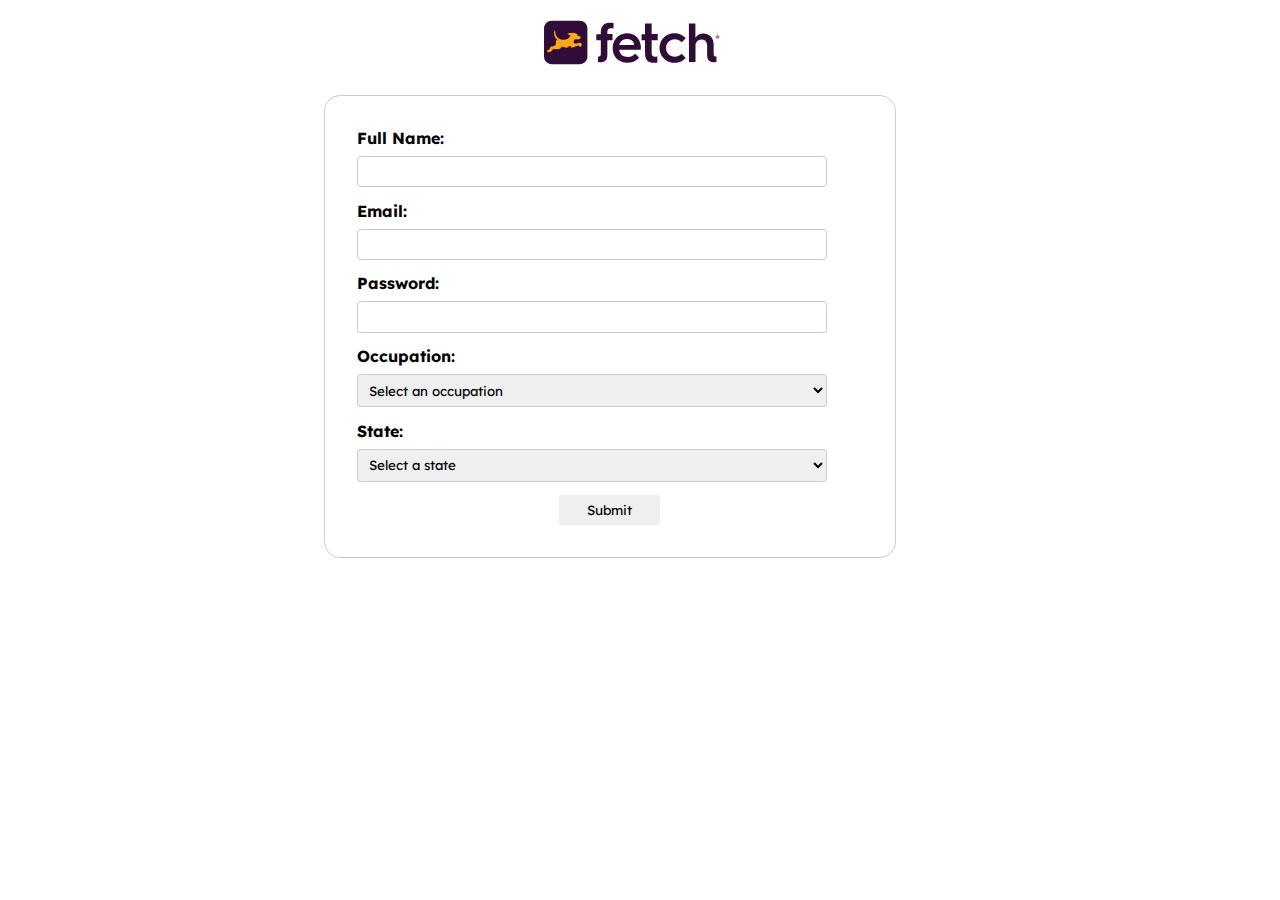
<file: index.html>
<!DOCTYPE html>
<html>
  <head>
     <link rel="stylesheet" href="./style.css">
     <link href='https://fonts.googleapis.com/css?family=Lexend' rel='stylesheet'>
  </head>
  <body>
    <!-- Fetch Logo -->
    <svg class="center" width="210" height="45" viewBox="0 0 256 60" xmlns="http://www.w3.org/2000/svg"><path d="M47.7173 59.0221H10.1719C4.586 59.0221 0.0253906 54.4364 0.0253906 48.8199V11.0684C0.0253906 5.45185 4.586 0.866211 10.1719 0.866211H47.7173C53.3032 0.866211 57.8638 5.45185 57.8638 11.0684V48.8199C57.8638 54.4364 53.2678 59.0221 47.7173 59.0221Z" fill="#300D38"></path><path d="M50.44 33.1432C50.3339 31.5436 49.5915 29.624 45.2077 30.8682C42.945 31.5081 40.8945 31.5436 39.9753 30.6549C39.8693 30.5127 39.7632 30.3705 39.6925 30.2283C39.339 29.5529 39.5157 28.4865 40.3642 27.0646C40.9652 26.0337 41.6723 25.7849 42.4854 25.7849C43.1925 25.7849 43.9703 25.9271 44.9602 25.9271C48.0006 25.856 49.1672 23.9364 49.0258 22.1946C48.9905 21.6614 48.2834 21.8391 46.9753 21.5192C45.6673 21.1993 44.6066 21.377 44.3238 19.493C44.2531 18.9598 43.546 17.7867 41.9551 17.5379C40.8945 17.3601 38.6319 16.2937 36.9349 17.6445L35.4501 17.0046C34.4602 16.7558 34.5309 17.4312 33.6117 17.7867C32.7632 18.0711 31.1369 17.289 31.5965 18.391C31.9501 19.2797 33.3996 20.4528 35.1672 19.884C34.1066 25.1806 29.0511 26.3892 24.844 26.2115C19.2228 25.9982 14.8743 21.2348 15.0864 15.6183C15.1572 13.9831 14.6268 13.521 14.0965 14.3741C13.9551 14.623 13.7784 15.014 13.6723 15.5117C13.6369 15.6894 13.5662 15.8671 13.5309 16.0449C13.0713 18.391 13.6369 23.0833 17.5258 26.1404C17.5258 26.1404 16.2178 27.2068 15.7935 29.1975C15.546 30.335 15.6521 31.2592 15.7228 31.7213C15.7582 31.9346 15.7935 32.0768 15.7935 32.0768C16.147 33.8187 12.9299 34.9917 11.5157 35.2406C11.4097 35.2406 11.3036 35.2761 11.1976 35.2761C10.9854 35.2761 10.8087 35.2761 10.6319 35.2761C10.3844 35.2761 10.1723 35.2406 9.99553 35.205C9.14705 35.1339 8.54604 35.2761 7.98038 37.3734C7.20261 40.3594 4.97533 39.684 4.44503 40.5371C3.59654 41.888 4.86927 42.8833 6.46018 42.9899C7.41473 43.0255 8.51068 42.7766 9.32382 42.0301C12.0814 39.5418 10.7733 38.4043 13.4955 38.6176C13.8491 38.6531 14.2733 38.6887 14.7683 38.7598C17.8087 39.1508 19.9652 39.7906 22.9349 36.5558C22.9349 36.5558 23.1824 36.1648 23.5359 35.8804C23.6774 35.7382 23.8541 35.6316 24.0662 35.5605C24.1369 35.4894 24.5258 35.5249 24.5965 35.5249C25.7632 35.8093 28.344 37.2312 31.2784 36.7336C32.445 36.307 33.5056 35.6316 34.3541 34.7784C34.3541 34.7784 34.8137 34.3519 35.1319 34.7429C35.5208 35.1695 35.9097 35.916 36.3693 36.4136C37.4299 37.5511 37.4299 37.089 39.6571 36.1648C39.8693 36.0581 40.1167 35.9871 40.3996 35.8804C46.1976 33.7476 46.0561 33.0722 47.2228 35.3827C47.4349 35.8093 48.1774 35.8449 48.8844 35.5605C49.7329 35.1695 50.5107 34.3519 50.44 33.1432Z" fill="#FBA919"></path><g opacity="0.1"><path d="M32.3733 34.2096C30.8885 37.2667 25.5148 35.3116 25.4087 34.6717C25.4441 34.2096 25.7976 33.1787 25.4441 33.5342C25.1259 33.8897 23.9946 35.2405 23.5703 35.7737C23.7117 35.6315 23.8885 35.5249 24.1006 35.4538C24.1713 35.3827 24.5602 35.4182 24.6309 35.4182C25.7976 35.7026 28.3784 37.1245 31.3127 36.6269C32.4794 36.2003 33.54 35.5249 34.3885 34.6717C34.3885 34.6717 34.8481 34.2452 35.1663 34.6362C35.1663 34.6362 33.9289 32.5744 33.434 31.7213C33.1158 31.2592 33.0804 32.7522 32.3733 34.2096Z" fill="#414042"></path></g><g opacity="0.1"><path d="M39.5511 24.7541C39.0561 23.7943 36.6521 24.4697 37.748 25.2873C40.6117 27.3846 37.7834 27.4557 39.6925 30.2639C39.339 29.5885 39.5157 28.5221 40.3642 27.1002C40.9652 26.0693 41.6723 25.8205 42.4854 25.8205C42.4854 25.7849 40.046 25.7138 39.5511 24.7541Z" fill="#414042"></path></g><path d="M193.197 4.63477C196.096 4.63477 198.96 4.63477 201.859 4.63477C201.859 10.9978 201.859 17.3252 201.859 23.7949C202.354 23.1195 202.707 22.5152 203.167 21.982C204.899 19.9558 207.162 18.8182 209.778 18.3561C212.748 17.8229 215.682 18.0007 218.475 19.1737C222.01 20.6312 224.167 23.3683 225.298 26.9586C225.97 29.0204 226.147 31.1888 226.182 33.3217C226.182 37.3385 226.182 41.3554 226.217 45.3723C226.217 45.941 226.324 46.5454 226.465 47.1141C226.712 48.0384 227.313 48.5005 228.268 48.536C228.798 48.5716 229.329 48.536 229.93 48.536C229.93 48.6782 229.965 48.8204 229.965 48.9981C229.965 51.0954 229.965 53.2283 229.965 55.3256C229.965 55.5389 229.824 55.8944 229.682 55.8944C226.783 56.4631 223.919 56.6409 221.233 55.1479C219.111 53.9748 218.157 51.9486 217.768 49.638C217.591 48.6427 217.52 47.6118 217.52 46.5809C217.485 42.4929 217.52 38.405 217.52 34.317C217.52 32.824 217.308 31.3665 216.707 29.9802C215.505 27.243 212.783 25.6789 209.672 25.9278C205.217 26.2832 202.106 29.447 202.036 33.9615C201.965 40.9644 202 48.0028 202 55.0057C202 55.2901 202 55.5389 202 55.8588C199.101 55.8588 196.238 55.8588 193.339 55.8588C193.197 38.8315 193.197 21.7687 193.197 4.63477Z" fill="#300D38"></path><path d="M128.677 31.9711C127.263 25.8214 123.728 21.378 117.824 19.0318C114.076 17.5744 110.187 17.4322 106.298 18.2853C100.253 19.6006 95.7984 23.0131 93.3237 28.7719C91.2732 33.4997 91.0964 38.4408 92.3338 43.3819C93.3944 47.6832 95.7277 51.2024 99.5106 53.5841C105.662 57.4588 112.273 57.7787 119.026 55.5036C122.031 54.5083 124.506 52.5532 126.733 50.207C124.965 48.4652 123.233 46.7589 121.536 45.1593C120.404 46.0124 119.379 46.9722 118.177 47.6476C114.889 49.6027 111.319 49.7449 107.677 48.8207C104.849 48.1097 102.692 46.4746 101.384 43.8085C100.748 42.5288 100.394 41.1424 100.359 39.5783C109.975 39.5783 119.521 39.5783 129.031 39.5783C129.314 37.1611 129.278 34.6017 128.677 31.9711ZM120.192 33.393C113.617 33.393 107.112 33.393 100.571 33.393C100.571 32.1844 100.995 31.118 101.596 30.1582C103.364 27.3855 105.98 25.9636 109.127 25.4659C111.849 25.0394 114.394 25.537 116.657 27.1011C118.708 28.523 119.98 30.4426 120.157 33.002C120.192 33.1087 120.192 33.2153 120.192 33.393Z" fill="#300D38"></path><path d="M188.954 24.0437C188.777 24.2214 188.671 24.3636 188.53 24.5058C186.868 26.2476 185.206 27.9539 183.545 29.6957C178.277 23.9726 169.545 24.7902 165.479 29.5535C161.767 33.9259 161.944 41.3909 166.009 45.6211C170.11 49.9223 178.383 50.42 183.509 44.9101C185.312 46.7941 187.115 48.6781 188.918 50.5622C186.055 53.6548 182.661 55.7521 178.56 56.5342C172.408 57.7072 166.681 56.6763 161.59 52.8372C157.171 49.4957 154.696 44.9812 154.131 39.4358C153.565 33.9259 154.944 28.9848 158.479 24.7191C161.449 21.1288 165.302 18.9248 169.828 18.0361C174.6 17.1119 179.232 17.574 183.58 19.8846C185.631 20.951 187.363 22.3729 188.954 24.0437Z" fill="#300D38"></path><path d="M151.127 48.7134C151.127 51.3083 151.127 53.9033 151.127 56.6049C150.349 56.7116 149.571 56.8538 148.758 56.9249C146.319 57.1026 143.879 57.067 141.546 56.3205C137.94 55.1475 135.925 52.517 135.183 48.8911C134.864 47.2915 134.723 45.6563 134.723 44.0211C134.652 38.5823 134.688 33.1435 134.688 27.7047C134.688 27.4559 134.688 27.2071 134.688 26.8872C133.132 26.8872 131.647 26.8872 130.127 26.8872C130.127 24.1855 130.127 21.555 130.127 18.8534C131.647 18.8534 133.132 18.8534 134.688 18.8534C134.688 14.09 134.688 9.39775 134.688 4.66992C137.657 4.66992 140.521 4.66992 143.491 4.66992C143.491 9.3622 143.491 14.0545 143.491 18.8179C146.248 18.8179 148.9 18.8179 151.622 18.8179C151.622 21.5195 151.622 24.15 151.622 26.8516C148.935 26.8516 146.284 26.8516 143.561 26.8516C143.561 27.1004 143.526 27.2426 143.526 27.4204C143.526 33.0013 143.526 38.5468 143.561 44.1277C143.561 44.7676 143.667 45.4074 143.809 46.0473C144.233 47.8602 145.506 48.8911 147.379 48.9622C148.016 48.9977 148.617 48.9977 149.253 48.9622C149.854 48.8911 150.455 48.7845 151.127 48.7134Z" fill="#300D38"></path><path d="M75.7523 45.3367C75.7523 45.9054 75.6462 46.5097 75.5048 47.0785C75.2573 48.0027 74.6563 48.4648 73.7018 48.5004C73.1715 48.5359 72.6412 48.5004 72.0402 48.5004C72.0402 48.6426 72.0048 48.7848 72.0048 48.9625C72.0048 51.0598 72.0048 53.1927 72.0048 55.29C72.0048 55.5033 72.1462 55.8587 72.2876 55.8587C75.1866 56.4275 78.0503 56.6052 80.7371 55.1122C82.8584 53.9392 83.8129 51.913 84.2018 49.6024C84.3785 48.607 84.4846 46.4742 84.4846 46.4742C84.4846 36.7697 84.4846 36.5564 84.4846 26.8519C86.8179 26.8519 89.1159 26.8519 91.3786 26.8519C91.3786 24.1503 91.3786 21.5198 91.3786 18.8182C90.1765 18.8182 85.6159 18.8182 84.4846 18.8182C84.4846 17.6451 84.4139 16.5431 84.4846 15.4767C84.7321 12.3841 86.0755 11.1399 89.1513 11.1399C90.3179 11.1399 91.4493 11.2465 92.6513 11.3176C92.6513 8.86485 92.6513 6.41207 92.6513 3.92374C92.5452 3.88819 92.4745 3.88819 92.4038 3.85264C89.823 3.49717 87.2422 3.46162 84.6967 3.88819C80.8785 4.52805 78.0856 6.58981 76.6361 10.2868C75.8937 12.1708 75.7169 14.1259 75.7169 16.1521C75.7169 17.0408 75.7169 17.8939 75.7169 18.8537C73.6664 18.8537 71.722 18.8537 69.7422 18.8537C69.7422 21.5553 69.7422 24.1859 69.7422 26.8875C71.7573 26.8875 73.7018 26.8875 75.7523 26.8875C75.7523 36.592 75.7523 45.3367 75.7523 45.3367Z" fill="#300D38"></path><path d="M233.748 22.3012C233.748 23.6165 232.687 24.6829 231.343 24.6829C230 24.6829 228.939 23.652 228.939 22.3012C228.939 20.9504 230 19.9551 231.379 19.9551C232.687 19.9551 233.748 20.986 233.748 22.3012ZM229.54 22.3012C229.54 23.3321 230.318 24.1852 231.379 24.1852C232.404 24.1852 233.147 23.3676 233.147 22.3368C233.147 21.3059 232.369 20.4527 231.343 20.4527C230.318 20.4172 229.54 21.2703 229.54 22.3012ZM230.955 23.5454H230.424V21.1992C230.636 21.1637 230.955 21.1281 231.308 21.1281C231.768 21.1281 231.945 21.1992 232.121 21.3059C232.263 21.4125 232.369 21.5903 232.369 21.8036C232.369 22.0879 232.157 22.2657 231.874 22.3723V22.4079C232.086 22.479 232.227 22.6567 232.298 22.9766C232.369 23.3321 232.439 23.4743 232.475 23.5454H231.909C231.838 23.4743 231.803 23.261 231.732 22.9766C231.697 22.7278 231.556 22.6211 231.237 22.6211H230.99V23.5454H230.955ZM230.99 22.1946H231.237C231.52 22.1946 231.768 22.0879 231.768 21.8391C231.768 21.6258 231.626 21.4836 231.273 21.4836C231.131 21.4836 231.025 21.4836 230.99 21.5192V22.1946Z" fill="#300D38"></path></svg>
    
    <form id="user-form">
      <label for="name">Full Name:</label>
      <input type="text" id="name" name="name" required>
      <br>
      <label for="email">Email:</label>
      <input type="email" id="email" name="email" required>
      <br>
      <label for="password">Password:</label>
      <input type="password" id="password" name="password" required>
      <br>
      <label for="occupation">Occupation:</label>
      <select id="occupation" name="occupation" required>
        <option value="" disabled selected>Select an occupation</option>
      </select>
      <br>
      <label for="state">State:</label>
      <select id="state" name="state" required>
        <option value="" disabled selected>Select a state</option>
      </select>
      <br>
      <input type="submit" value="Submit" class="custom-submit-button">
    </form>

    <div class="response" id="form-response"></div>

    <script src="form.js"></script>
  </body>
</html>
</file>
<file: style.css>
form {
    width: 40%;
    margin: 0;
    margin-left : 25%;
    padding: 2em;
    border: 1px solid #ccc;
    border-radius: 1em;
}

.center {
  display: block;
  margin-left: auto;
  margin-right: auto;
  width: 50%;
  margin-top: 20px;
  margin-bottom: 30px;
}

label {
    display: block;
    margin-bottom: 0.5em;
    font-family: "Lexend";
    font-weight: bold;
}

input {
    width: 90%;
    font-family: "Lexend";
    padding: 0.5em;
    margin-bottom: 1em;
    border-radius: 0.25em;
    border: 1px solid #ccc;
}

select {
    width: 93%;
    padding: 0.5em;
    margin-bottom: 1em;
    border-radius: 0.25em;
    border: 1px solid #ccc;
    font-family: "Lexend";
}

/* Class formatting response for succesful submission */
.response{
        font-family: "Lexend";
    text-align: center;
}

.custom-submit-button{
    text-align: center;
    display: block;
    margin: 0 auto;
    width: 20%;
    padding: 0.5em 1em;
    border: none;
    border-radius: 0.25em;
    cursor: pointer;
}

/* On hover, outline buttton in black */
input[type="submit"].custom-submit-button:hover {
  border: 1px solid black;
}
</file>
